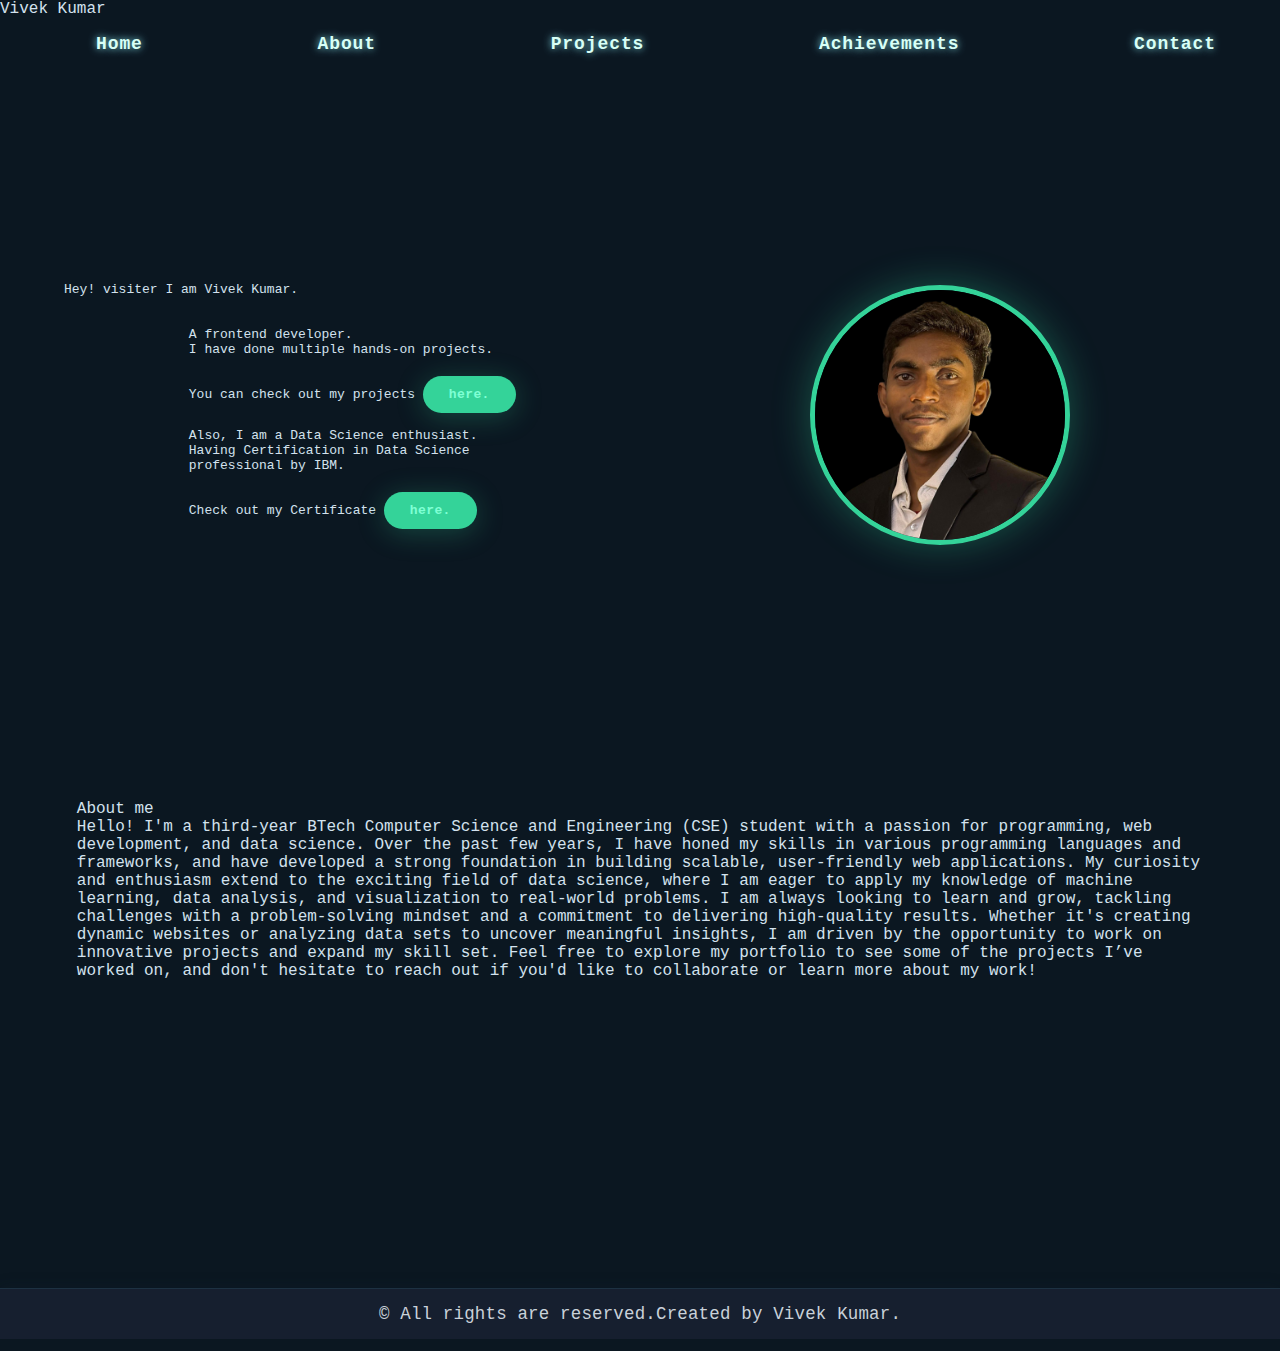
<file: index.html>
<!DOCTYPE html>
<html lang="en">
<head>
    <meta charset="UTF-8">
    <meta name="viewport" content="width=device-width, initial-scale=1.0">
    <title>Document</title>
    <link rel="stylesheet" href="myportfolio.css">
</head>
<body>
    <header id="header">
        <span id="main-div">
            <span id="name">
                Vivek Kumar
            </span>
                <span id="nav">
                    <span class="nav-list"><a href="#home" >Home</a>
                    </span >
                    <span class="nav-list"><a href="#about" >About</a>
                    </span >
                    <span class="nav-list"><a href="#project" >Projects</a>
                    </span >
                    <span class="nav-list"><a href="#Achievements" >Achievements</a>
                    </span >
                    <span class="nav-list"><a href="#contact" >Contact</a>
                    </span >
                    </span>
                </span>
    </header>
    <section id="home">
        <div id="home-div"> 
            <pre>
    <p id="animation">Hey! visiter I am Vivek Kumar.</p>
                                    
                A frontend developer.
                I have done multiple hands-on projects.
                You can check out my projects <a href="#projects" style="color: aquamarine;">here.</a>
    
                Also, I am a Data Science enthusiast.
                Having Certification in Data Science 
                professional by IBM.
                Check out my Certificate <a href="#Certificates" style="color: aquamarine;">here.</a>
            </pre>
        </div>
        
        <!-- Circular Div with Image -->
        <img src="/my3.jpg" id="logo" alt="Vivek">
        <div id="img-div">
        </div>  
        
    </section>
    
    <section id="about">
        <p>About me</p>
        <p id="me">Hello! I'm a third-year BTech Computer Science and Engineering (CSE) student with a passion for programming, web development, and data science. Over the past few years, I have honed my skills in various programming languages and frameworks, and have developed a strong foundation in building scalable, user-friendly web applications. My curiosity and enthusiasm extend to the exciting field of data science, where I am eager to apply my knowledge of machine learning, data analysis, and visualization to real-world problems.

            I am always looking to learn and grow, tackling challenges with a problem-solving mindset and a commitment to delivering high-quality results. Whether it's creating dynamic websites or analyzing data sets to uncover meaningful insights, I am driven by the opportunity to work on innovative projects and expand my skill set.
            
            Feel free to explore my portfolio to see some of the projects I’ve worked on, and don't hesitate to reach out if you'd like to collaborate or learn more about my work!</p>

    </section>
    <section id="project">

    </section>
    <section id="contact">

    </section>
    <section id="Achievements">

    </section>
    <footer id="footer">
     © All rights are reserved.Created by Vivek Kumar.
    </footer>
</body>
</html>
</file>
<file: myportfolio.css>
* { padding:0; margin:0; box-sizing:border-box; list-style:none; scroll-behavior:smooth; text-decoration:none; }
body { background:#0b1721; color:#d3e2ee; font-family:'Poppins','Consolas',monospace,sans-serif; min-height:100vh; }
#bg-canvas { position:fixed; top:0; left:0; width:100vw; height:100vh; z-index:0; pointer-events:none; }

#nav {
  display:flex; align-items:center; justify-content:space-between;
  padding:16px 5vw 0 5vw; position:relative; z-index:10;
  background:transparent;
}
#nav-menu { display:flex; background:transparent;}
.nav-list a {
  color:#d8fff6;
  margin-left:32px;
  font-weight:700;
  font-size:18px;
  letter-spacing:.05em;
  transition:.39s cubic-bezier(.4,2,.73,.98);
  text-shadow:0 0 6px #34d39944,0 0 8px #8ecae6;
}
.nav-list a:hover {
  color:#34d399;
  text-shadow:0 0 12px #8ecae6,0 0 16px #34d39977;
}
.menu-toggle { display:none; font-size:2rem; color:#fff; cursor:pointer; }
@media (max-width:768px){
  #nav-menu { display:none; flex-direction:column; background:#11202aaa; position:absolute; top:50px; left:0; width:100%; padding:20px 0; z-index:11;}
  #nav-menu.show { display:flex; }
  .nav-list { margin:16px 0;}
  .menu-toggle { display:block; }
}
#home {
  display:flex; align-items:center; justify-content:space-between;
  flex-wrap:wrap; min-height:78vh; padding:0 5vw; position:relative; z-index:1;
}
#home-div { width:52%; min-width:250px;}
#typing-text {
  font-size:2.6rem;
  font-family:'Consolas',monospace,'Poppins',sans-serif;
  font-weight:900;
  letter-spacing:.06em;
  background:linear-gradient(90deg,#34d399,#8ecae6);
  -webkit-background-clip:text; -webkit-text-fill-color:transparent;
  display:inline-block;
  animation: glow-shadow 3s infinite alternate;
}
@keyframes glow-shadow {
  from { text-shadow:0 0 0 #34D399,0 0 0 #8ecae6;}
  to { text-shadow:0 0 16px #34D399,0 0 12px #8ecae6;}
}
.subtitle { color:#8ecae6; font-size:1.15rem; font-weight:600;}
#home-div a {
  color:#0b1721;
  background:#34d399;
  padding:11px 26px;
  border-radius:30px;
  font-weight:800;
  text-decoration:none; letter-spacing:.03em;
  box-shadow:0 4px 28px #34d39943;
  outline:none; border:none; margin-top:19px; display:inline-block;
  transition: background .2s, color .2s, box-shadow .2s;
}
#home-div a:hover {
  background:#8ecae6; color:#1d2530;
  box-shadow:0 12px 20px #34d39977;
}
#logo {
  width:260px; height:260px; border-radius:50%; border:5px solid #34D399;
  overflow:hidden; background:#182334c9; box-shadow: 0 0 38px #34d39954;
  display:flex; align-items:center; justify-content:center;
  margin-top:20px;
}
#logo img { width:100%; height:100%; object-fit:cover; border-radius:50%; border:none; }
section { padding:44px 6vw; background: none; z-index: 1; }
h2 { color:#34d399; font-size:2rem; font-weight:800; letter-spacing:.04em; margin-bottom:10px; text-shadow:0 0 7px #8ecae655;}
.me2 { font-size:18px; font-weight:600; letter-spacing:1.2px; line-height:1.7; color:#a7e8e6; }
.py-highlight { color: #ffe066; font-family:'Consolas',monospace;}
.ds-highlight { color: #8ecae6; font-family:'Consolas',monospace;}
.project-card { background:#11202acc; border-radius:12px; margin-bottom:20px; padding:20px 22px; box-shadow: 0 2px 18px #8ecae60d; border:1.6px solid #0f2924;}
.project-card h3 { color:#34D399; margin-bottom:6px; font-family:'Consolas',monospace,'Poppins',sans-serif;}
.project-card p { color:#e1e7ef; margin-bottom:8px; }
.project-card a {
  display:inline-block; margin-top:10px; color:#1f263b;
  background:#8ecae6;
  padding:9px 20px; border-radius:6px; font-weight:800;
  text-decoration:none; box-shadow:0 2px 12px #22d3ee10;
  font-family:'Consolas',monospace,'Poppins',sans-serif;
  transition: background .16s, color .17s, border .17s;
}
.project-card a:hover { background:#34d399; color:#003f25; }
.svg-icon { display:inline-block; width:20px; height:20px; vertical-align:middle; margin-right:7px; fill:#34d399;}
.svg-icon.linkedin { fill:#1d87c8;}
#footer .svg-icon { vertical-align:-4px; }
#plain-info { margin:18px 0 24px 0;}
.plain-detail { color:#fff; font-weight:600; font-size:1.08rem; margin-bottom:6px; }
#social-links { margin:4px 0 0 0; display:flex; flex-wrap:wrap; gap:2rem;}
.social-link {
  color:#fff; font-size:19px; font-weight:700; background:#1c2633;
  border-radius:22px; padding:11px 22px 11px 17px;
  transition:.2s; display:inline-flex; align-items:center; gap:9px;
  text-decoration:none; box-shadow:0 2px 18px #8ecae629;
  margin-bottom:10px;
}
.social-link:hover { background:#34d399; color:#101826; box-shadow:0 4px 24px #34d39940;}
.inline-social {
  margin:0 2px; text-decoration:none; vertical-align:middle;
  font-size:1.13rem; opacity:.84;
}
.inline-social .svg-icon { width:20px; height:20px;}
.fade-in { opacity:0; transform:translateY(28px); transition:all .7s cubic-bezier(.4,2,.82,.98);}
.fade-in.visible { opacity:1; transform:translateY(0);}
#footer {
  background:#192233cc; color:#c9d1d9;
  text-align:center; padding:15px 0;
  font-size:1.09rem; border-top:1.5px solid #24435580;
  box-shadow: 0 -1px 14px #10263631; letter-spacing:.011em;
}
@media (max-width:1000px) {
  #home { flex-direction: column; text-align: center; }
  #logo { margin:auto; }
  #home-div { width:100%; }
}
@media (max-width:600px) {
  #logo { width:110px; height:110px; }
  section { padding:24px 2vw; }
  .project-card { padding:10px;}
}
</file>
